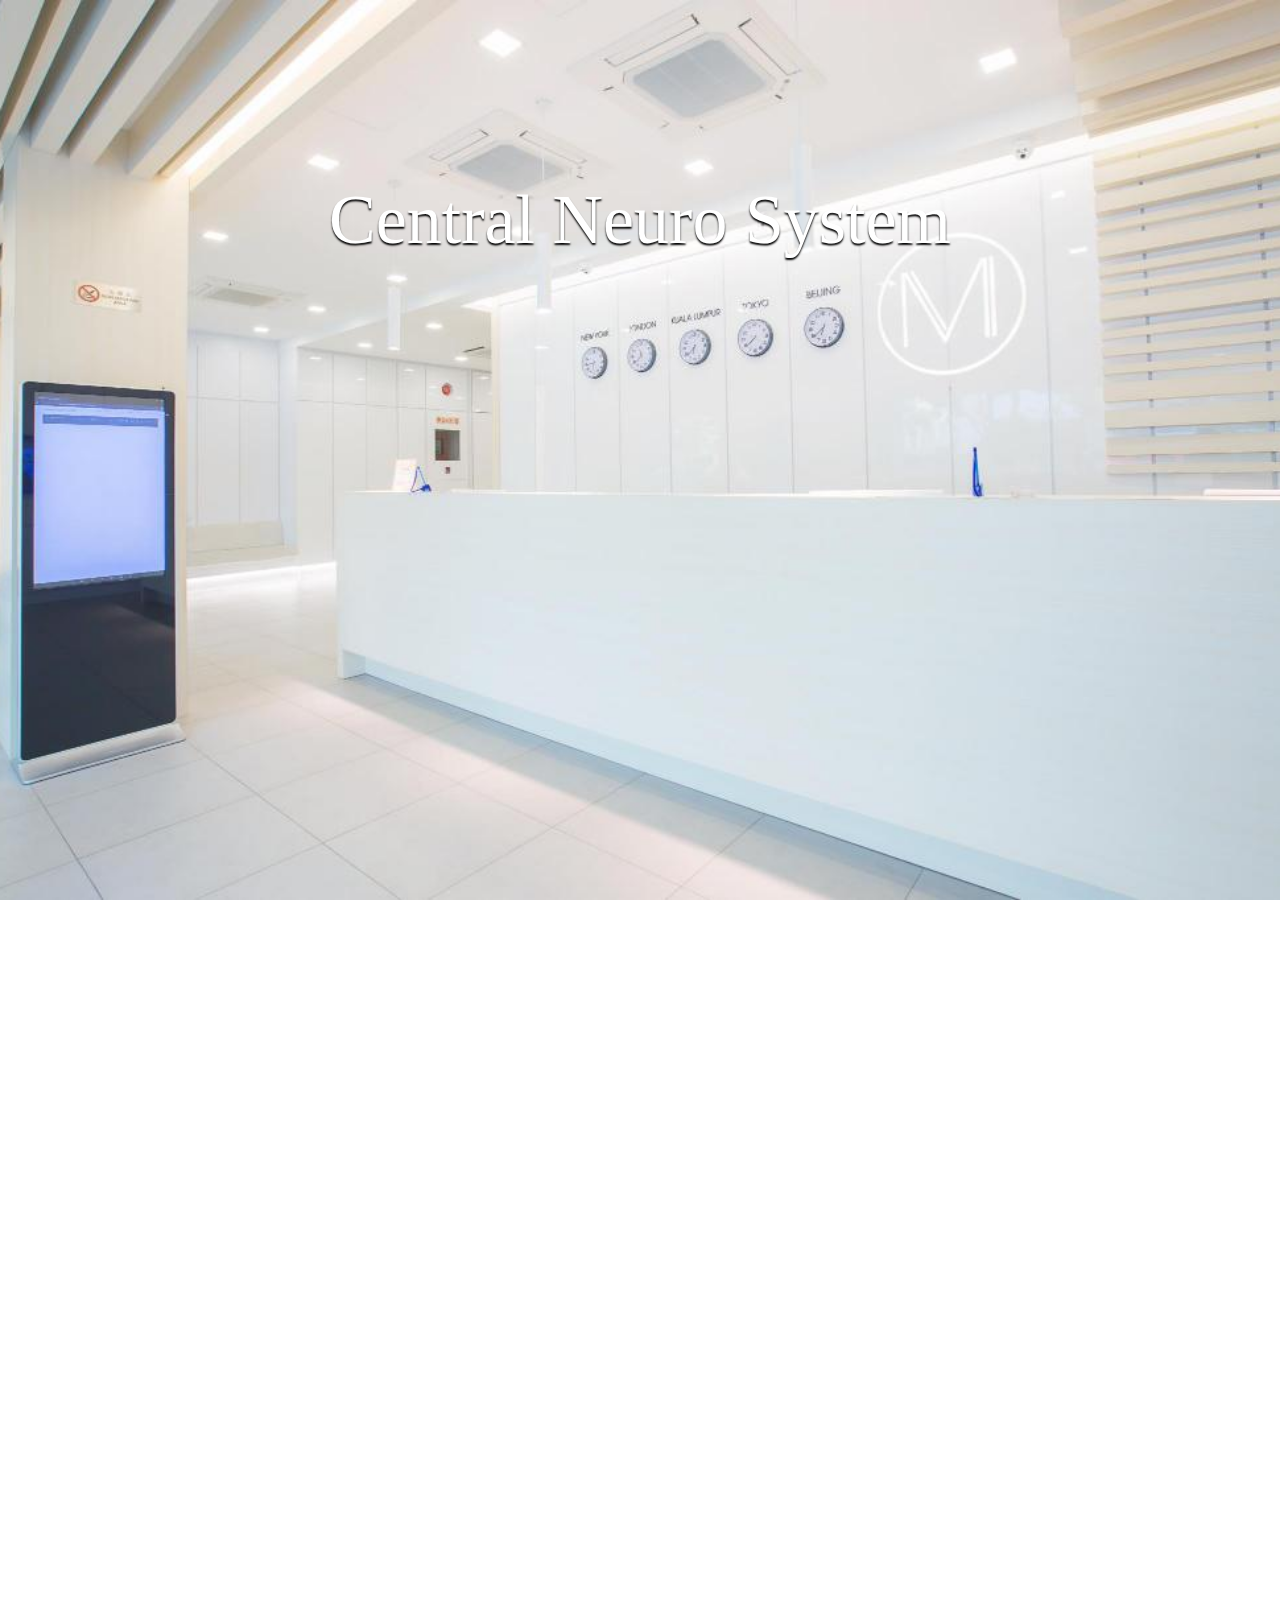
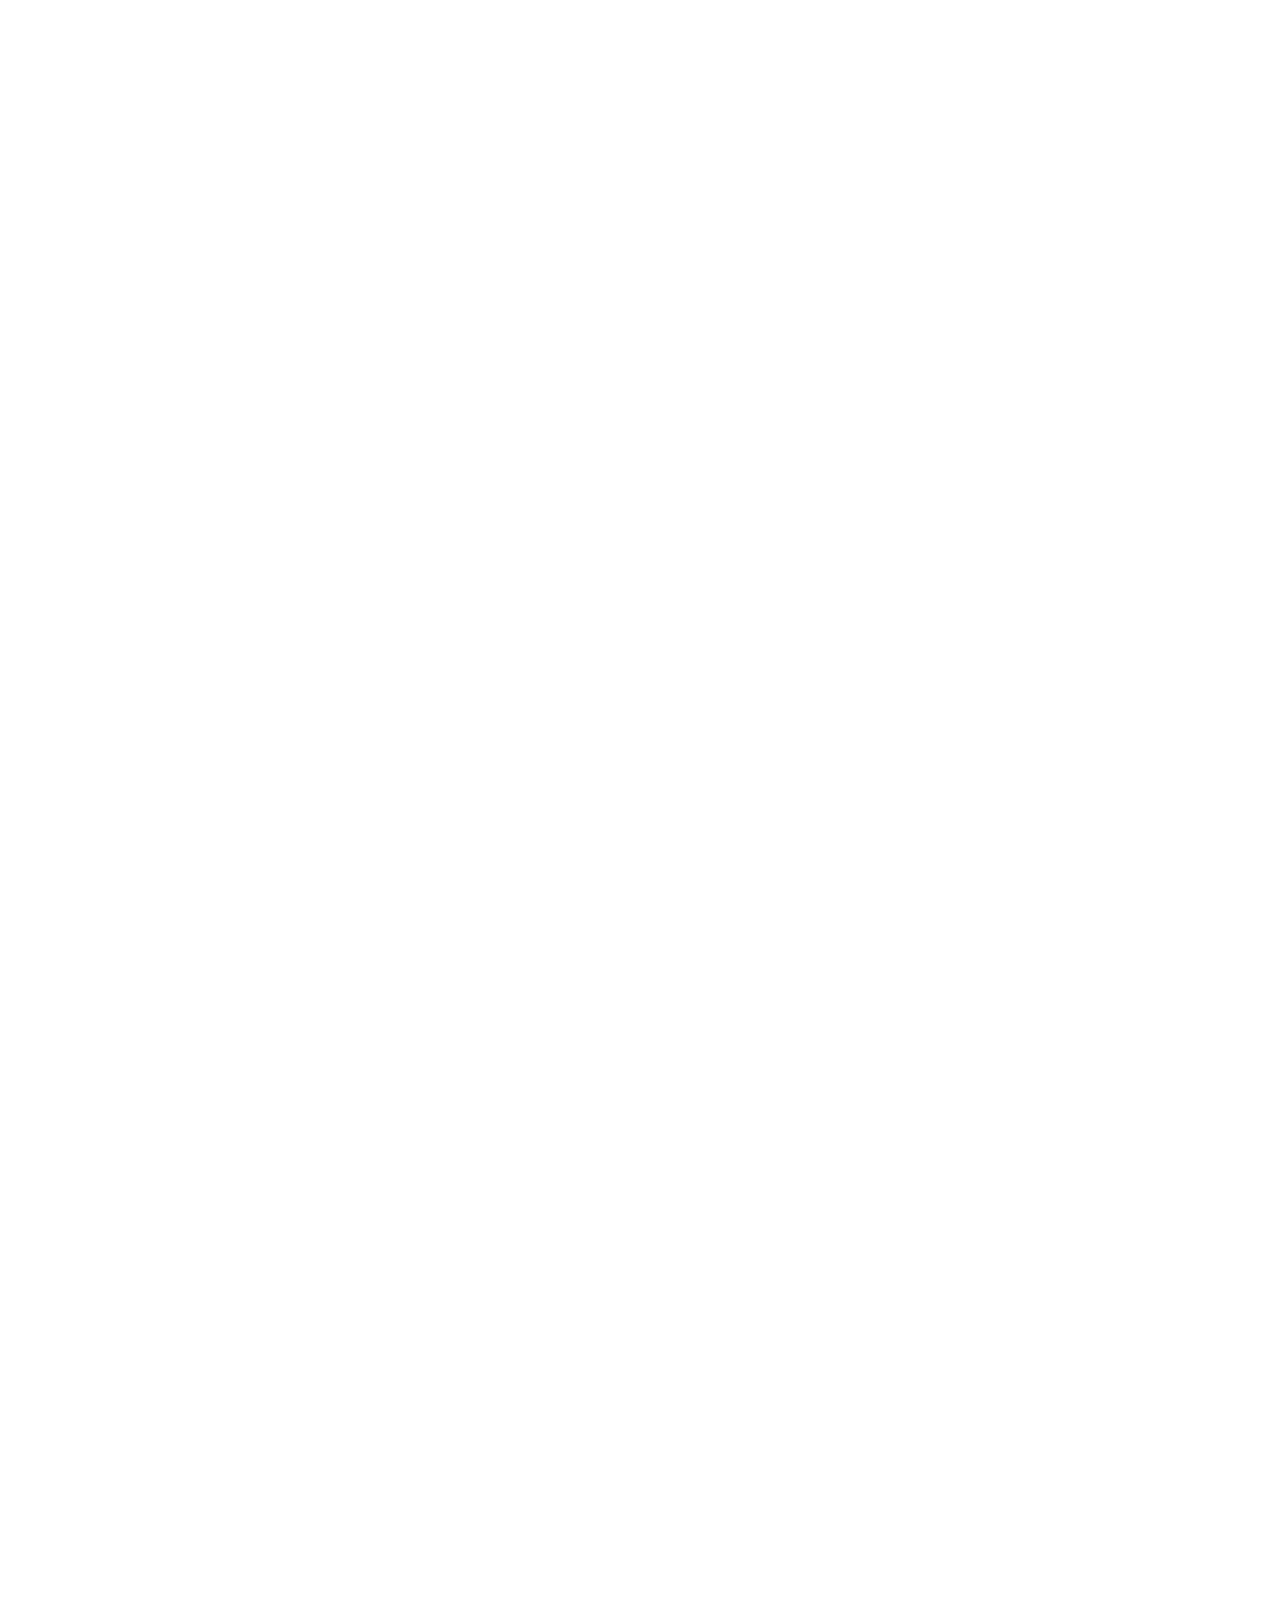
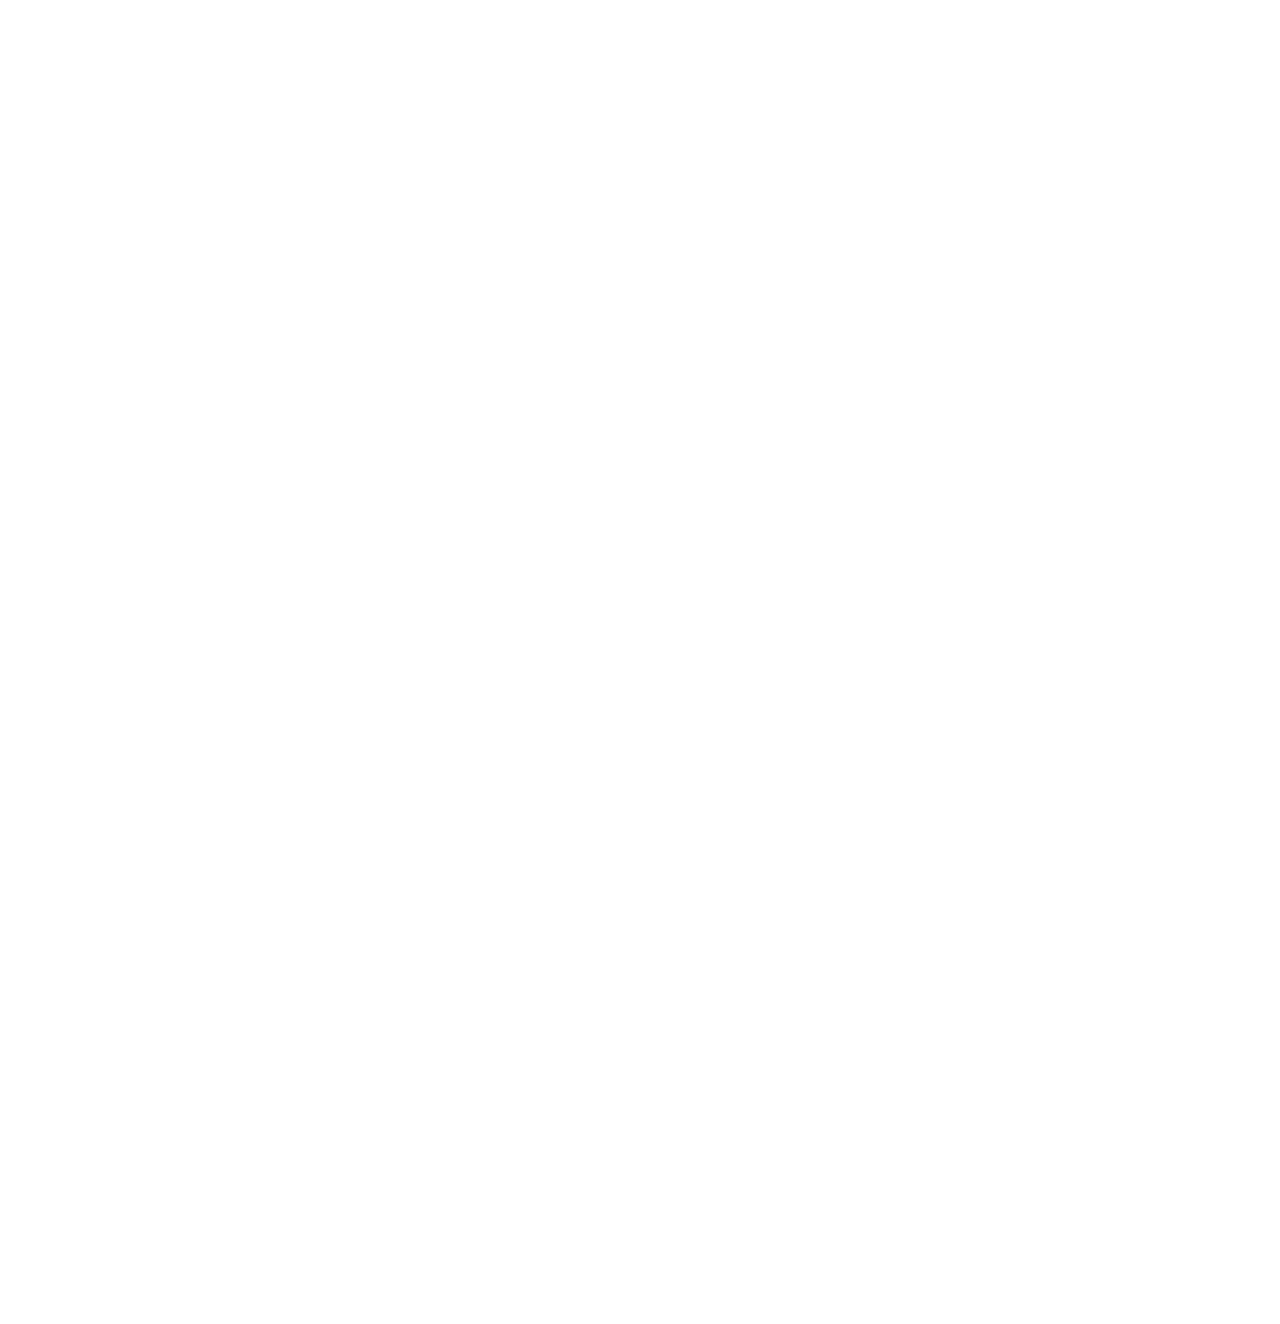
<file: other/index.html>
<!--
 Author: Hendry Sadrak
-->
<html>
    <head>
            <title>Central Neuro System</title>            
            <meta charset="utf-8" / >
            <link rel="stylesheet" href="styles/bootstrap.min.css">
            <link rel="stylesheet" href="styles/style.css">
            <script type="text/javascript" src="js/jquery-1.12.1.min.js"></script>
            <script type="text/javascript" src="js/bootstrap.min.js"></script>
            <script type="text/javascript" src="js/generic.js"></script>
    </head>
    <body>
        <div id="title" class="slide header">
            <h1>Central Neuro System</h1>
          </div>
          
          <div id="slide1" class="slide">
            <div class="title">
              <h1>About Us</h1>
              <p>Lorem ipsum dolor sit amet, in velit iudico mandamus sit, persius dolorum in per, postulant mnesarchum cu nam. Malis movet ornatus id vim, feugait detracto est ea, eam eruditi conceptam in. Ne sit explicari interesset. Labores perpetua cum at. Id viris docendi denique vim.</p>
            </div>
          </div>
          
          <div id="slide2" class="slide">
            <div class="title">
              <h1>Slide 2</h1>
              <p>Lorem ipsum dolor sit amet, in velit iudico mandamus sit, persius dolorum in per, postulant mnesarchum cu nam. Malis movet ornatus id vim, feugait detracto est ea, eam eruditi conceptam in. Ne sit explicari interesset. Labores perpetua cum at. Id viris docendi denique vim.</p>
            </div>
            <!-- <img src="https://lorempixel.com/640/480/abstract/6/"> -->
            <!-- <img src="https://lorempixel.com/640/480/abstract/4/">  -->
          </div>
          
          <div id="slide3" class="slide">
            <div class="title">
              <h1>Slide 3</h1>
              <p>Lorem ipsum dolor sit amet, in velit iudico mandamus sit, persius dolorum in per, postulant mnesarchum cu nam. Malis movet ornatus id vim, feugait detracto est ea, eam eruditi conceptam in. Ne sit explicari interesset. Labores perpetua cum at. Id viris docendi denique vim.</p>
            </div>
          </div>
          
          <div id="slide4" class="slide header">
              <h1>The End</h1>
          </div>
        
        <div class="at-twitter"><a href="//twitter.com/hendrysadrak" target="_blank">@hendrysadrak</a></div>
    </body>
</html>
</file>
<file: other/styles/style.css>
/* @import url(https://fonts.googleapis.com/css?family=Nunito); */

html {
  height: 100%;
  overflow: hidden;
}

body { 
  margin:0;
  padding:0;
	perspective: 1px;
	transform-style: preserve-3d;
  height: 100%;
  overflow-y: scroll;
  overflow-x: hidden;
  font-family: Nunito;
}

h1 {
   font-size: 250%
}

p {
  font-size: 140%;
  line-height: 150%;
  color: #333;
}

.slide {
  position: relative;
  padding: 25vh 10%;
  min-height: 100vh;
  width: 100vw;
  box-sizing: border-box;
  box-shadow: 0 -1px 10px rgba(0, 0, 0, .7);
	transform-style: inherit;
}

img {
  position: absolute;
  top: 50%;
  left: 35%;
  width: 320px;
  height: 240px;
  transform: translateZ(.25px) scale(.75) translateX(-94%) translateY(-100%) rotate(2deg);
  padding: 10px;
  border-radius: 5px;
  background: rgba(240,230,220, .7);
  box-shadow: 0 0 8px rgba(0, 0, 0, .7);
}

img:last-of-type {
  transform: translateZ(.4px) scale(.6) translateX(-104%) translateY(-40%) rotate(-5deg);
}

.slide:before {
  content: "";
  position: absolute;
  top: 0;
  bottom: 0;
  left: 0;
  right: 0;
  box-shadow: 0 0 8px 1px rgba(0, 0, 0, .7);
}

.title {
  width: 50%;
  padding: 5%;
  border-radius: 5px;
  background: rgba(240,230,220, .7);
  box-shadow: 0 0 8px rgba(0, 0, 0, .7);
}

.slide:nth-child(2n) .title {
  margin-left: 0;
  margin-right: auto;
}

.slide:nth-child(2n+1) .title {
  margin-left: auto;
  margin-right: 0;
}

.slide, .slide:before {
  background: 50% 50% / cover;  
}

.header {
  text-align: center;
  font-size: 175%;
  color: #fff;
  text-shadow: 0 2px 2px #000;
}

#title {
  background-image: url("images/landing_page.jpg");
  z-index:2;
}

#title h1 {
 transform: translateZ(.25px) scale(.75);
 transform-origin: 50% 100%;

}

#slide1:before {
  /* background-image: url("https://lorempixel.com/640/480/abstract/4/"); */
  transform: translateZ(-1px) scale(2);
}

#slide2 {
  /* background-image: url("https://lorempixel.com/640/480/abstract/3/"); */
  z-index:2;
}

#slide3:before {
  /* background-image: url("https://lorempixel.com/640/480/abstract/5/"); */
  transform: translateZ(-1px) scale(2);
}

#slide4 {
  background: #222;
}
</file>
